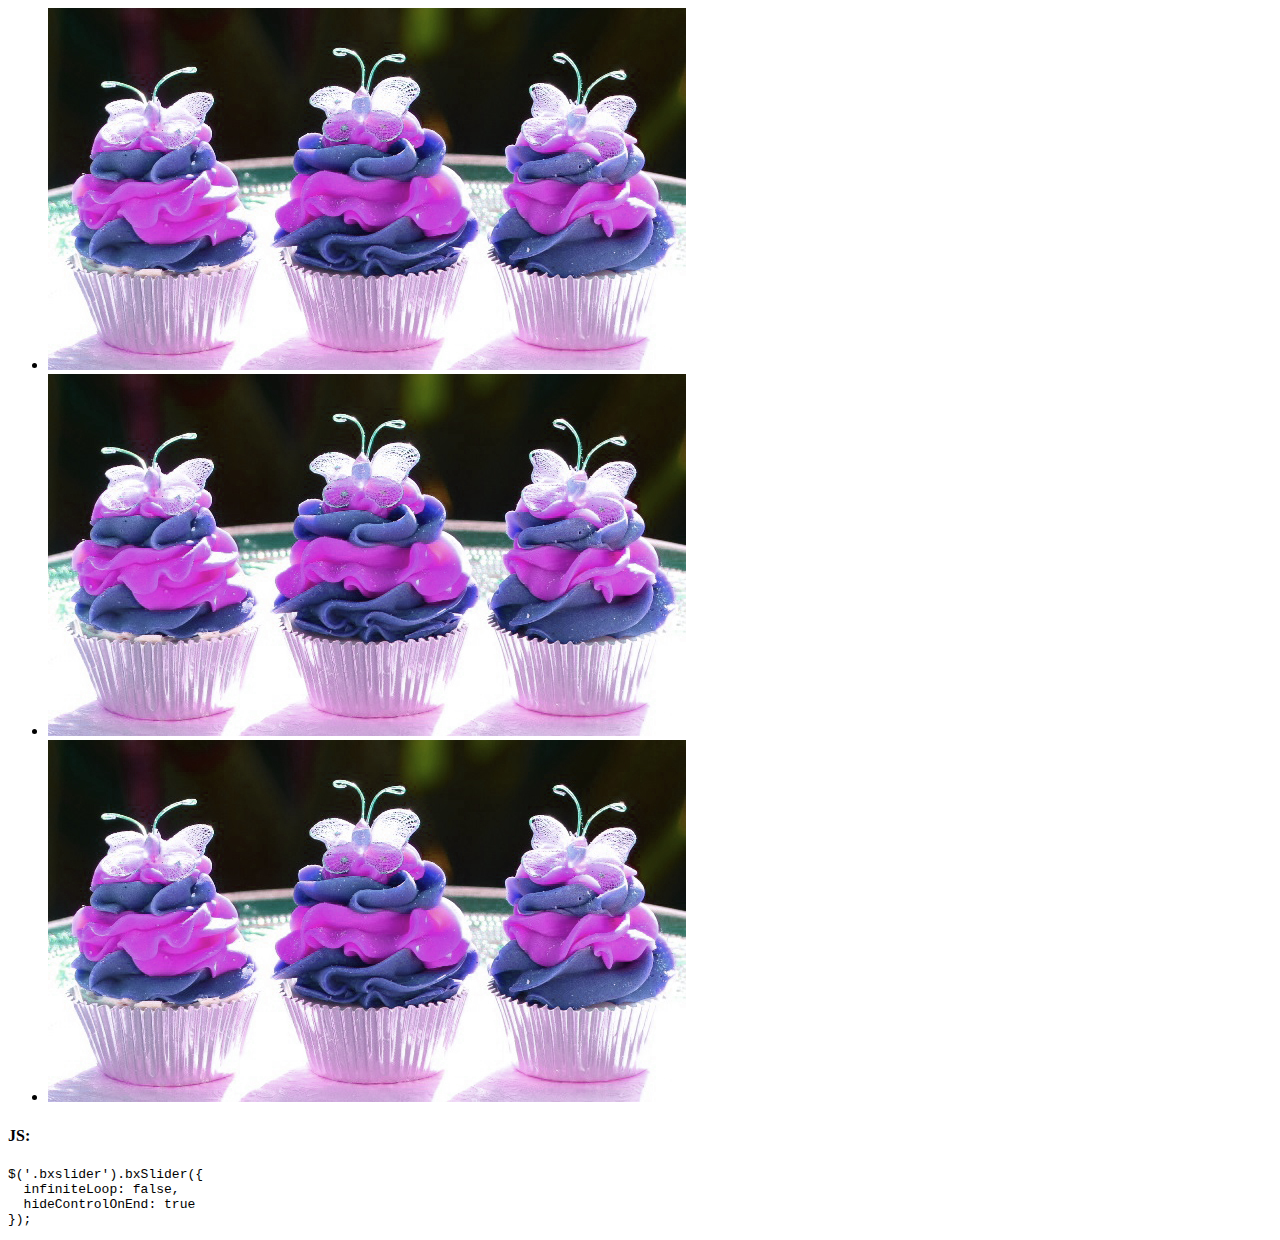
<file: Slider3.html>
<html>
<head>

<div class="slider">
<ul class="bxslider">
  <li><img src="Images/header4.jpg" /></li>
  <li><img src="Images/header4.jpg" /></li>
  <li><img src="Images/header4.jpg" /></li>
</ul></div>

<h4>JS:</h4>
<pre><code data-language="javascript">$('.bxslider').bxSlider({
  infiniteLoop: false,
  hideControlOnEnd: true
});</code></pre>

</body>

</html>
</file>
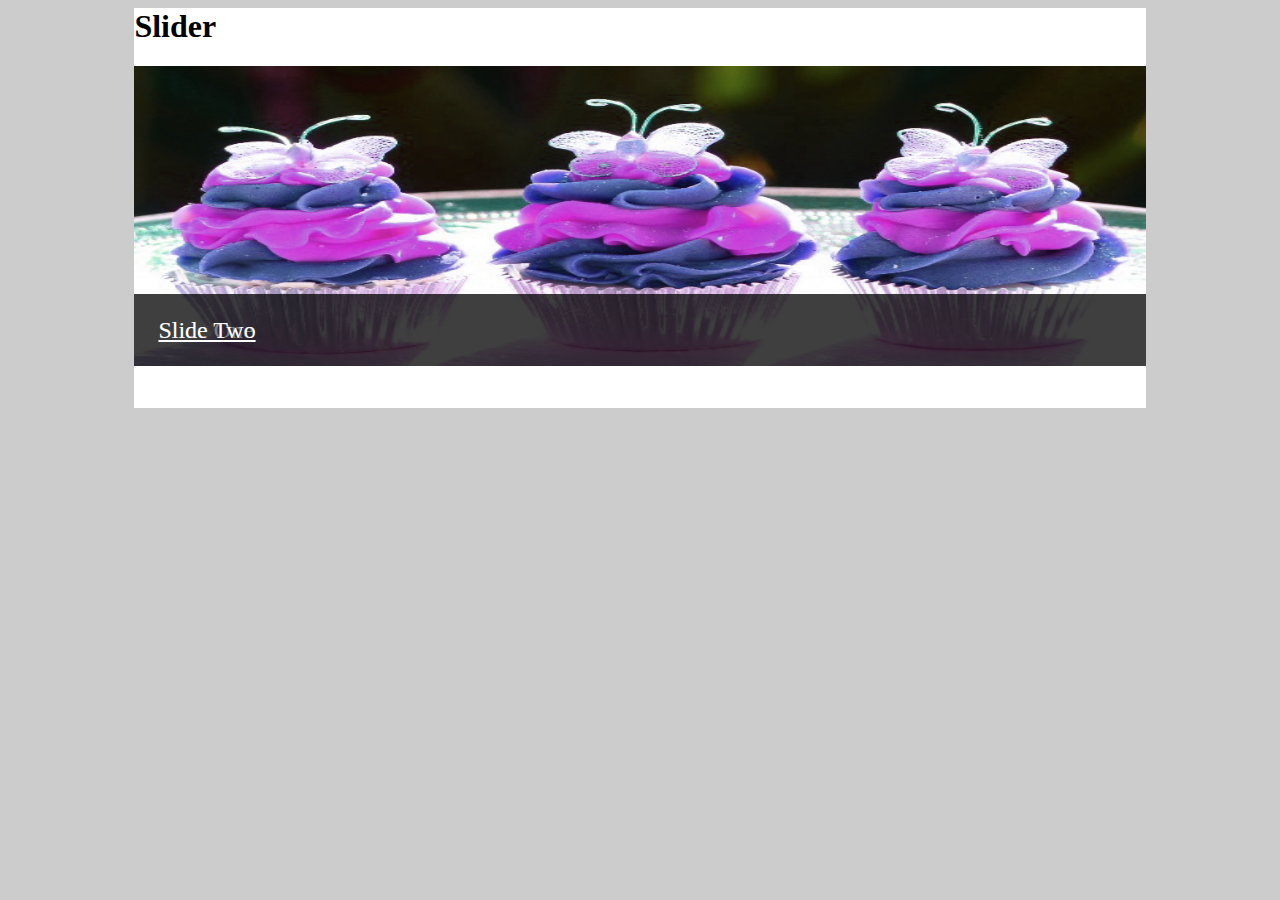
<file: Slider4.html>
<html>
<head>
<title>Slider</title>
<link rel="stylesheet" href="slider.css">
<style>
body {
  background-color: #ccc;
}

.container {
  margin: 0 auto;
  width: 80%;
  background-color: #fff;
  min-height: 400px;
}

.slider {
width: 100%;
}

.slider ul {
margin: 0;
padding: 0;
list-style: none;
}

.slider li img {
width: 100%;
border: none;
} 

.slider button {
position: absolute;
display: block;
box-sizing: border-box;
border: none;
outline: none;
top: 0;
bottom: 0;
width: 20%;
background-color: rgba(0, 0, 0, 0.3);
color: #fff;
margin: 0;
padding: 0;
text-align:center;
opacity: 0;
z-index: 2;
}

.slider button.prev {
left: 0;
}

.slider button.next {
right: 0;
}

.slider button:hover, .slider button:active {
opacity: 1.0;
} 

.slider {
width: 100%;
overflow: hidden;
height: 300px;
position: relative;
}

.slider ul {
margin: 0;
padding: 0;
list-style: none;
position: absolute;
width: 300%;
height: 100%;
top: 0;
}

.slider li {
padding: 0;
margin: 0;
width: 33.333333%;
height: 100%;
overflow: hidden;
position: absolute;
top: 0;
bottom: 0;
}

.slider li img {
border: none;
width: 100%;
min-height: 100%;
} 

.slider .content {
z-index: 3;
position: absolute;
bottom: 0;
left: 0;
right: 0;
height: 3em;
box-sizing: border-box;
background-color: rgba(0, 0, 0, 0.5);
color: #fff;
line-height: 3em;
padding: 0 1em;
font-size: 1.5em;
}

.slider .content a {
color: inherit;
} 

</style>
<script>

$(function() {

var ul = $(".slider ul");
var slide_count = ul.children().length;
var slide_width_pc = 100.0 / slide_count;
var slide_index = 0;

ul.find("li").each(function(indx) {
var left_percent = (slide_width_pc * indx) + "%";
$(this).css({"left":left_percent});
$(this).css({width:(100 / slide_count) + "%"});
});

// Listen for click of prev button
$(".slider .prev").click(function() {
console.log("prev button clicked");
slide(slide_index - 1);
});

// Listen for click of next button
$(".slider .next").click(function() {
console.log("next button clicked");
slide(slide_index + 1);
});

function slide(new_slide_index) {

if(new_slide_index < 0 || new_slide_index >= slide_count) return; 

var margin_left_pc = (new_slide_index * (-100)) + "%";

ul.animate({"margin-left": margin_left_pc}, 400, function() {

slide_index = new_slide_index

});

}

}); 
</script>
</head>
<body>

<div class="container">

<h1>Slider</h1>

<div class="slider">
<ul>
<li>
<img src="Images/header4.jpg" />
<div class="content">Slide One</div>
</li>
<li>
<img src="Images/header4.jpg" />
<div class="content"><a href="http://imageslidermaker.com">Slide Two</a></div>
</li>
<li>
<img src="Images/header4.jpg" />
</li>
</ul>
<button class="prev">prev</button>
<button class="next">next</button>
</div> 

</div>

</body>
</html>
</file>
<file: slider.css>
/* @media screen and (orientation:landscape) and (min-width:1024px) and (max-width:1200px;){
*/
@media screen and (orientation:landscape) and (min-width:1024px) {

/* http://imageslidermaker.com/blog/how-to-make-a-responsive-image-slider-using-jquery-and-css */
/* slider 1 */

.slider {
  width: 100%;
  overflow: hidden;
  height: 300px;
  position: relative;
  
}

.imageIconsL {
	padding-right:45px; margin-left:10px; width:33%;
	
}

.imageIconsM {
	padding-right:45px;  width:33%;
	
}
.imageIconsR {
	width:29%;  
	
}
				
.slider ul {
  margin: 0;
  padding: 0;
  list-style: none;
  position: absolute;
  width: 300%;
  height: 100%;
  top: 0;
  
}

.slider li {
  padding: 0;
  margin: 0;
  width: 33.333333%;
  height: 100%;
  overflow: hidden;
  position: absolute;
  top: 0;
  bottom: 0;
  border: none;
  
}

.slider li img {
  border: none;
  height:100%;
  /*width: 100%;*/
 /*width:25%; height:100%; padding-right:20px;  
  */
}


.slider button {
margin-left:2%;
  position: absolute;
  display: block;
  box-sizing: border-box;
  border: none;
  outline: none;
  top: 0;
  bottom: 0;
  width: 5%;
  background-color:#57285d;
  /*background-color: rgba(0, 0, 0, 0.3);*/
  color: #fff;
  margin: 0;
  padding: 0;
  text-align:center;
  //opacity: 0;
  z-index: 2;
 
}

.slider button.prev2 {
  left: 0;
}

.slider button.next2 {
  right: 0;
}

.slider button:hover, .slider2 button:active {
  //opacity: 1.0;
  opacity: .5;
}

.slider .content {
  z-index: 3;
  position: absolute;
  bottom: 0;
  left: 0;
  right:71%;
  /*right: 0;*/
  height: 3em;
  box-sizing: border-box;
  background-color: rgba(0, 0, 0, 0.5);
  color: #fff;
  line-height: 3em;
  padding: 0 1em;
  font-size: 1.5em;
}

.slider .content a {
  color: inherit;
}

/* slider 2 for weddings */

.slider2 {
  width: 100%;
  overflow: hidden;
  height: 300px;
  position: relative;
}

.slider2 ul {
  margin: 0;
  padding: 0;
  list-style: none;
  position: absolute;
  width: 300%;
  height: 100%;
  top: 0;
}

.slider2 li {
  padding: 0;
  margin: 0;
  width: 33.333333%;
  height: 100%;
  overflow: hidden;
  position: absolute;
  top: 0;
  bottom: 0;
  border: none;
}

.slider2 li img {
    border: none; height:100%;
  /*width: 100%;*/
/* width:25%; height:100%; padding-right:20px;  
  */
}

.slider2 button {
margin-left:2%;
  position: absolute;
  display: block;
  box-sizing: border-box;
  border: none;
  outline: none;
  top: 0;
  bottom: 0;
  width: 5%;
  background-color:#57285d;
  /*background-color: rgba(0, 0, 0, 0.3);*/
  color: #fff;
  margin: 0;
  padding: 0;
  text-align:center;
  //opacity: 0;
  z-index: 2;
}

.slider2 button.prev2 {
  left: 0;
}

.slider2 button.next2 {
  right: 0;
}

.slider2 button:hover, .slider2 button:active {
  //opacity: 1.0;
  opacity: .5;
}

.slider2 .content {
  z-index: 3;
  position: absolute;
  bottom: 0;
  left: 0;
  right:71%;
  /*right: 0;*/
  height: 3em;
  box-sizing: border-box;
  background-color: rgba(0, 0, 0, 0.5);
  color: #fff;
  line-height: 3em;
  padding: 0 1em;
  font-size: 1.5em;
}

.slider2 .content a {
  color: inherit;
}

/* slider 3 */

.slider3 {
  width: 100%;
  overflow: hidden;
  height: 300px;
  position: relative;
}

.slider3 ul {
  margin: 0;
  padding: 0;
  list-style: none;
  position: absolute;
  width: 300%;
  height: 100%;
  top: 0;
}

.slider3 li {
  padding: 0;
  margin: 0;
  width: 33.333333%;
  height: 100%;
  overflow: hidden;
  position: absolute;
  top: 0;
  bottom: 0;
  border: none;
}

.slider3 li img {
    border: none;
	height:100%;
  /*width: 100%;*/
/* width:25%; height:100%; padding-right:20px;  
  */
}

.slider3 button {
margin-left:2%;
  position: absolute;
  display: block;
  box-sizing: border-box;
  border: none;
  outline: none;
  top: 0;
  bottom: 0;
  width: 5%;
  background-color:#57285d;
  /*background-color: rgba(0, 0, 0, 0.3);*/
  color: #fff;
  margin: 0;
  padding: 0;
  text-align:center;
  //opacity: 0;
  z-index: 2;
}

.slider3 button.prev3 {
  left: 0;
}

.slider3 button.next3 {
  right: 0;
}

.slider3 button:hover, .slider2 button:active {
  //opacity: 1.0;
  opacity: .5;
}

.slider3.content {
  z-index: 3;
  position: absolute;
  bottom: 0;
  left: 0;
  right:71%;
  /*right: 0;*/
  height: 3em;
  box-sizing: border-box;
  background-color: rgba(0, 0, 0, 0.5);
  color: #fff;
  line-height: 3em;
  padding: 0 1em;
  font-size: 1.5em;
}

.slider3 .content a {
  color: inherit;
}




}
</file>
